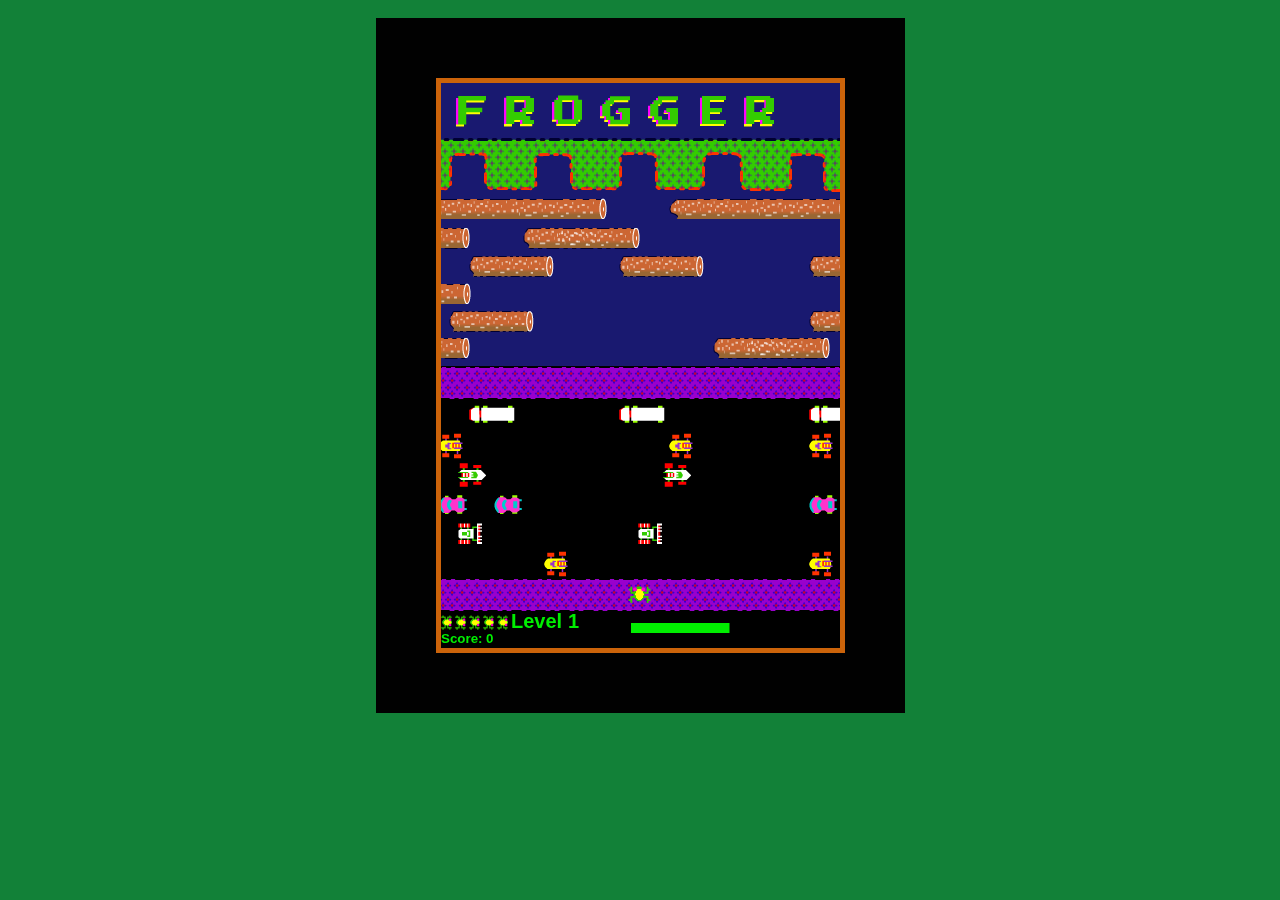
<file: frogger/index.html>
<!DOCTYPE html>
<html>
<head>
<meta http-equiv="Content-Type" content="text/html; charset=ISO-8859-1">
<title>Frogger</title>
<link rel="stylesheet" href="style.css">
<script src="game.js"></script>
<script src="https://ajax.googleapis.com/ajax/libs/jquery/1.9.1/jquery.min.js"></script>
</head>
<body onload="start_game()">
<div id="game_div">
<canvas id="game" height="565" width="399"></canvas>
</div>
</body>
</html>
</file>
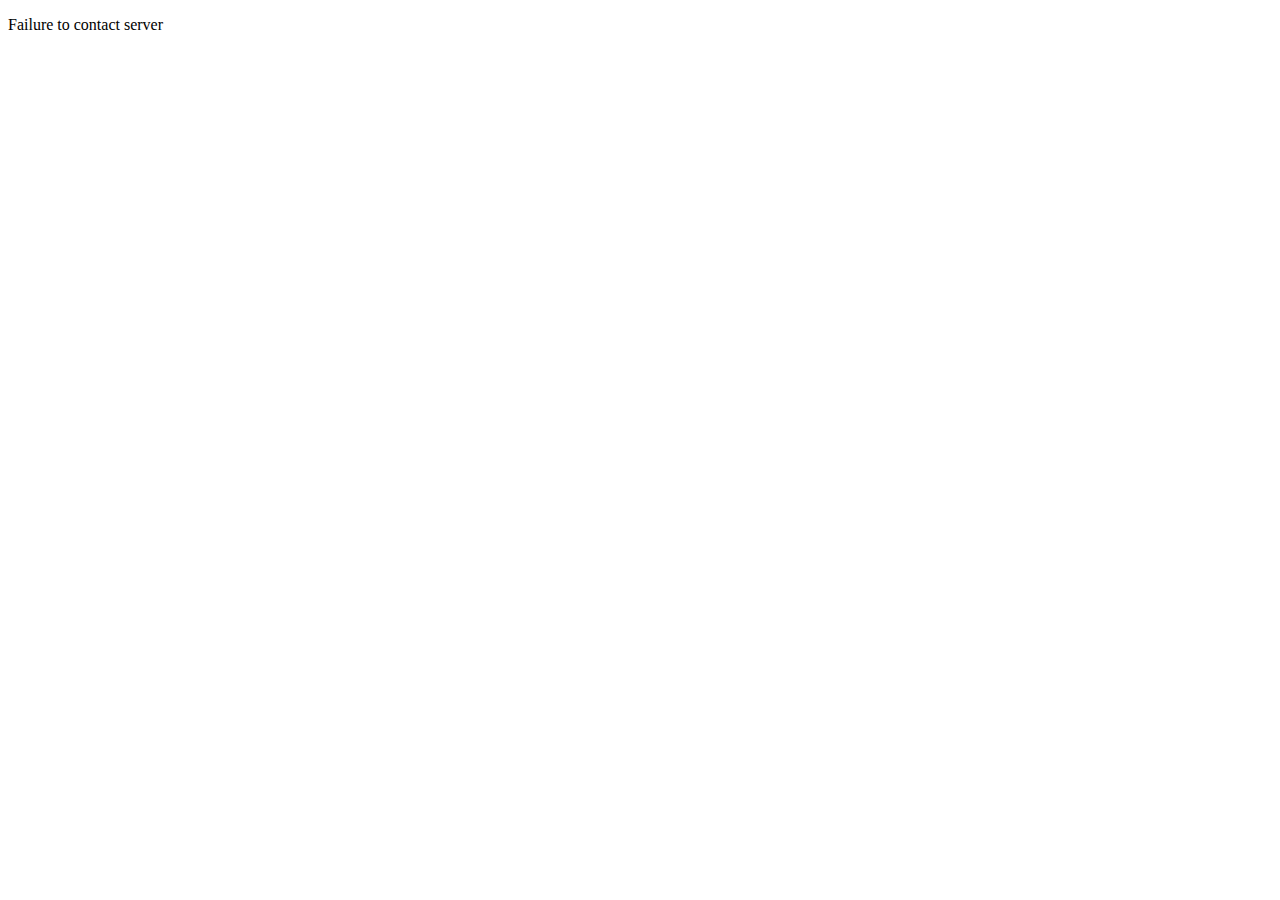
<file: jobs/jobs.html>
<!DOCTYPE html>

<html>

<head>
<title>Friends of Ming Chow Jobs Listing</title>
<link rel="stylesheet" type="text/css" href="jobstyle.css">
<script>
	function parse() {
        var request;
        try {
          request = new XMLHttpRequest();
        }
        catch (ms1) {
          try {
            request = new ActiveXObject("Msxml2.XMLHTTP");
          }
          catch (ms2) {
            try {
              request = new ActiveXObject("Microsoft.XMLHTTP");
            }
            catch (ex) {
              request = null;
            }
          }
        }
        if (request == null) {
          alert("Error creating request object --Ajax not supported?");
        } else {
            request.onreadystatechange = callback;
            request.onerror = failure;
            request.open("get","http://messagehub.herokuapp.com/lab8.json",true);
            request.send(null);
        }
    }
    function callback(){
        if (this.readyState === 4 && this.status == 200){
            var str = this.responseText;
            try{
                var jobs = JSON.parse(str);
                var list = document.getElementById("list");
                var job = null;
                for(var i=0; i<jobs.length; i++){
                    job = document.createElement('div');
                    job.className = "job";
                    job.innerHTML="Company: " + jobs[i].company + "<br>Location: " + jobs[i].location + "<br>Position: " + jobs[i].position;
                    list.appendChild(job);
                }
            } catch (error){
                 console.log("Failed to parse JSON string");
            }
        }
    }
    function failure(){
        var list = document.getElementById("list");
        list.innerHTML = "<p>Failure to contact server</p>";
    }
</script>
</head>

<body onload="parse()">
<div id="list"></div>
</body>

</html>
</file>
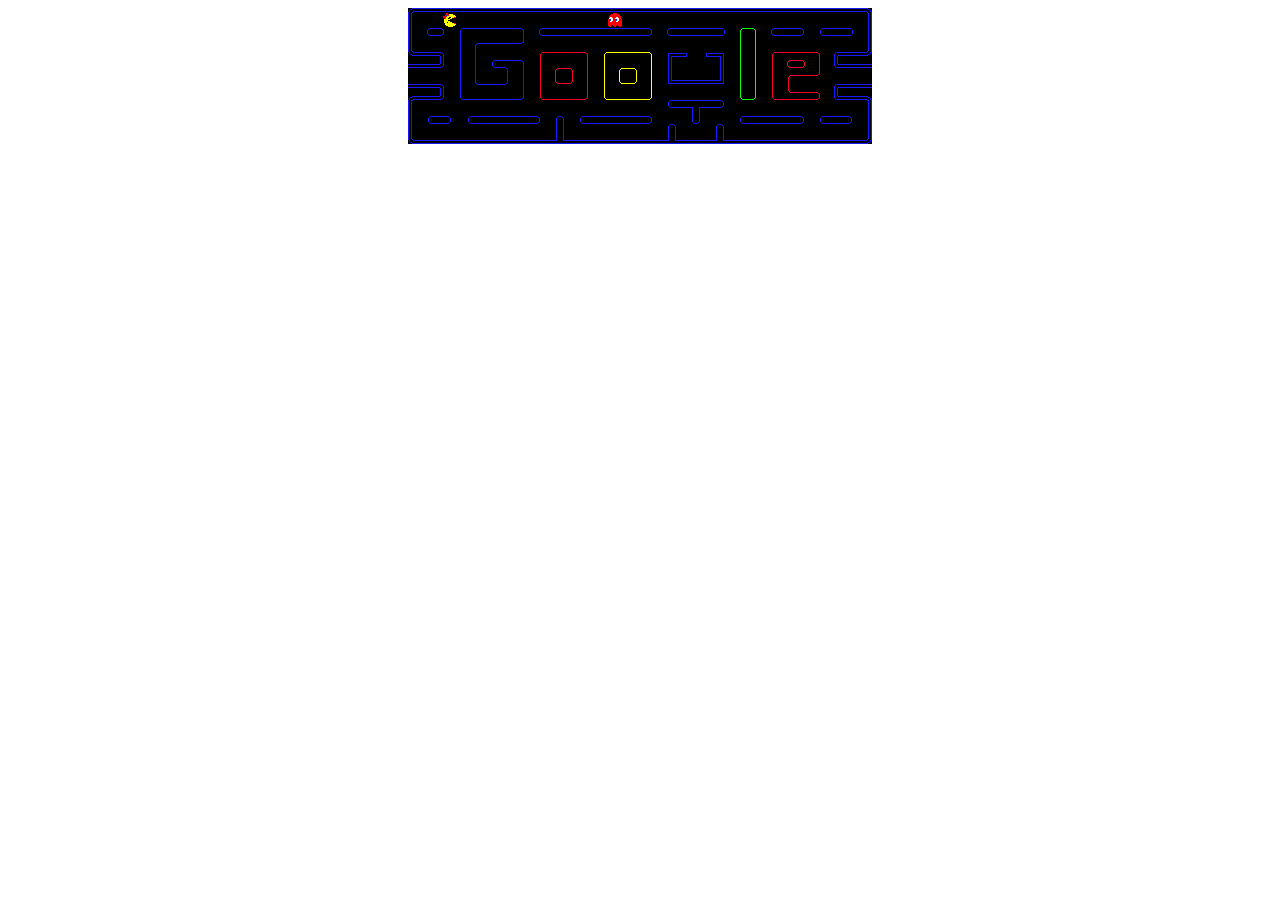
<file: mspacman/mspacman.html>
<!DOCTYPE html PUBLIC "-//W3C//DTD XHTML 1.0 Strict//EN"
	"http://www.w3.org/TR/xhtml1/DTD/xhtml1-strict.dtd">
<html xmlns="http://www.w3.org/1999/xhtml" xml:lang="en" lang="en">

<head>
	<title>Ms. Pac Man</title>
    <link rel="stylesheet" type="text/css" href="mspacman.css">
	<meta http-equiv="content-type" content="text/html;charset=utf-8" />
    <script src="mspacman.js"></script>
</head>

<body onload="load_image()">
    <div id="game">
    <canvas id="pacman" width="464" height="136"> </canvas>	
    </div>
</body>

</html>
</file>
<file: frogger/style.css>
#game_div{
    text-align: center;
}

canvas {
    background-color: #cb630a;
    padding: 5px;
    margin: 10px;
    border-width: 60px;
    border-color: #010101;
    border-style: solid;
}

body {
    background-color: #128138;
}
</file>
<file: jobs/jobstyle.css>
.job {
    border-radius: 5px;
    background-color: #32CD32;
    display: table;
    margin-top: 10px;
    margin-bottom: 10px;
    font-family: Helvetica;
    padding-top: 5px;
    padding-bottom: 5px;
    padding-left: 5px;
    padding-right: 5px;
}
</file>
<file: mspacman/mspacman.css>
#game {
    text-align: center;
}
</file>
